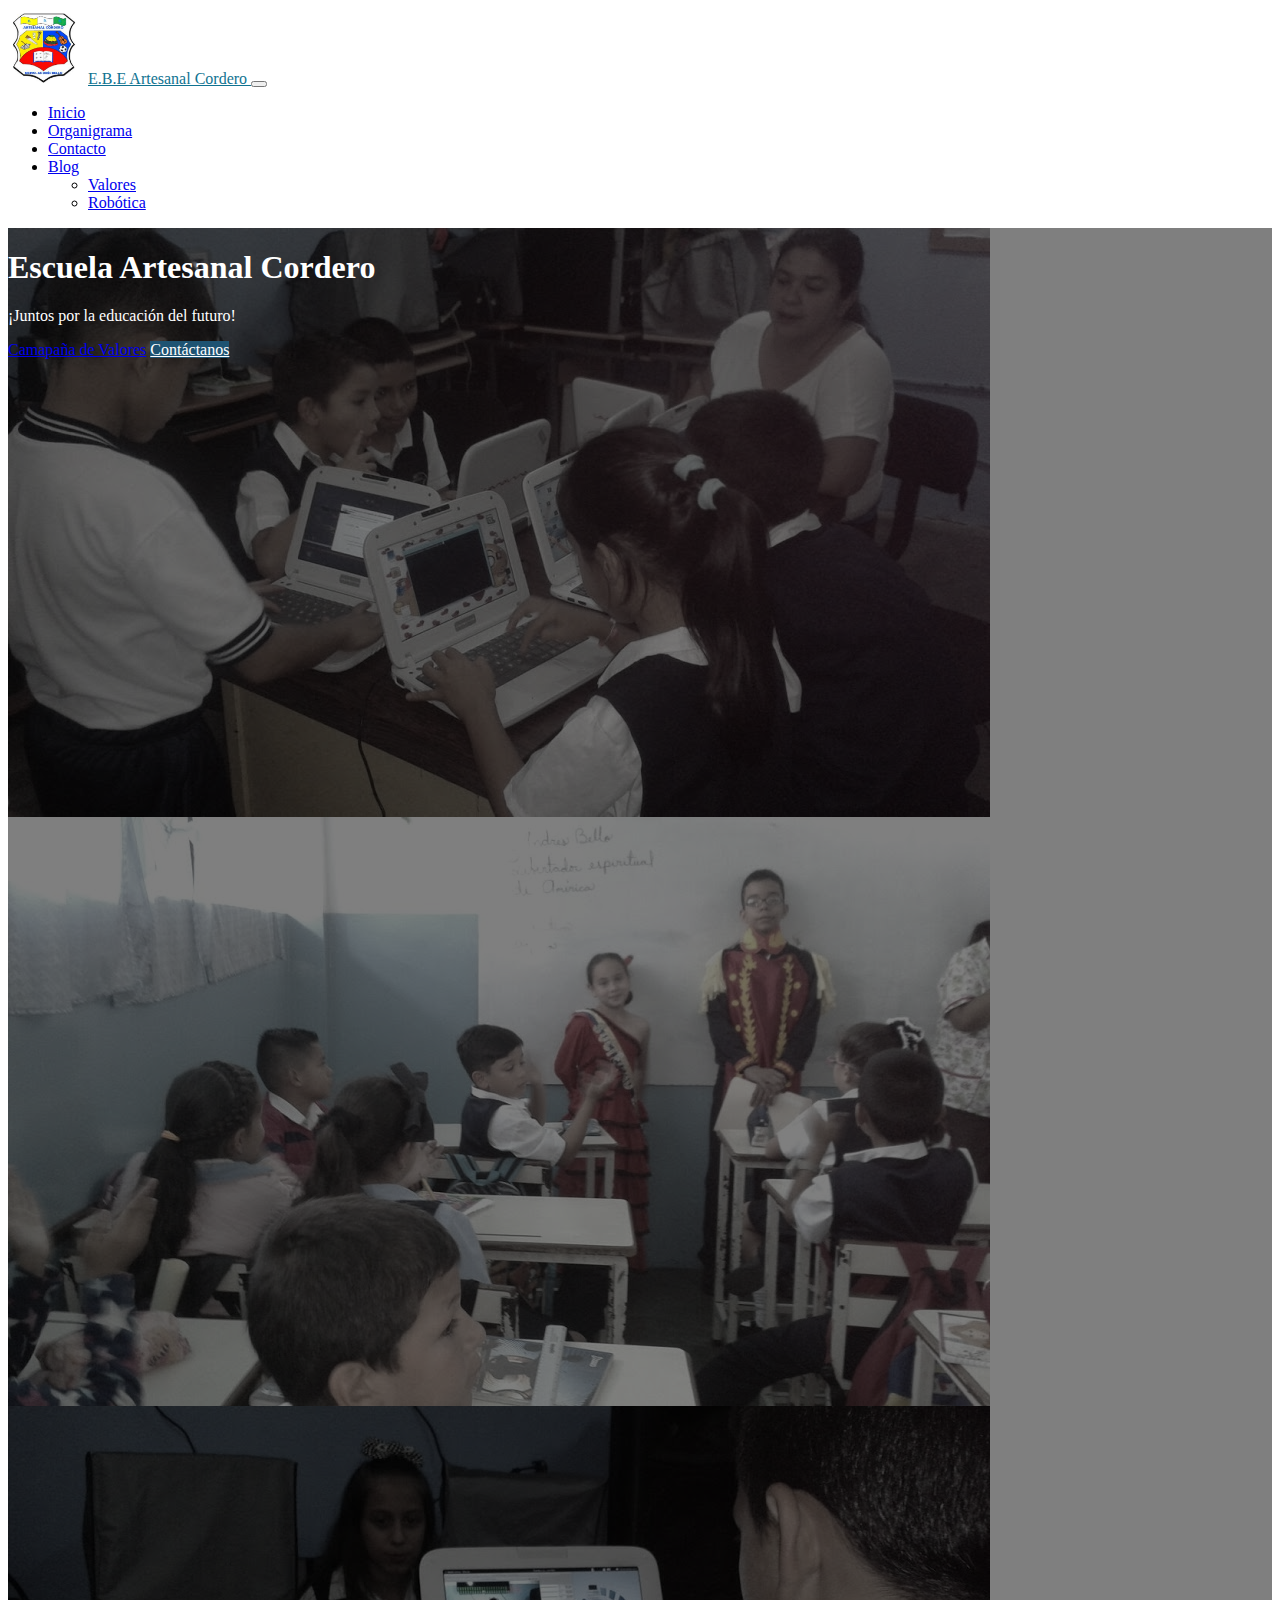
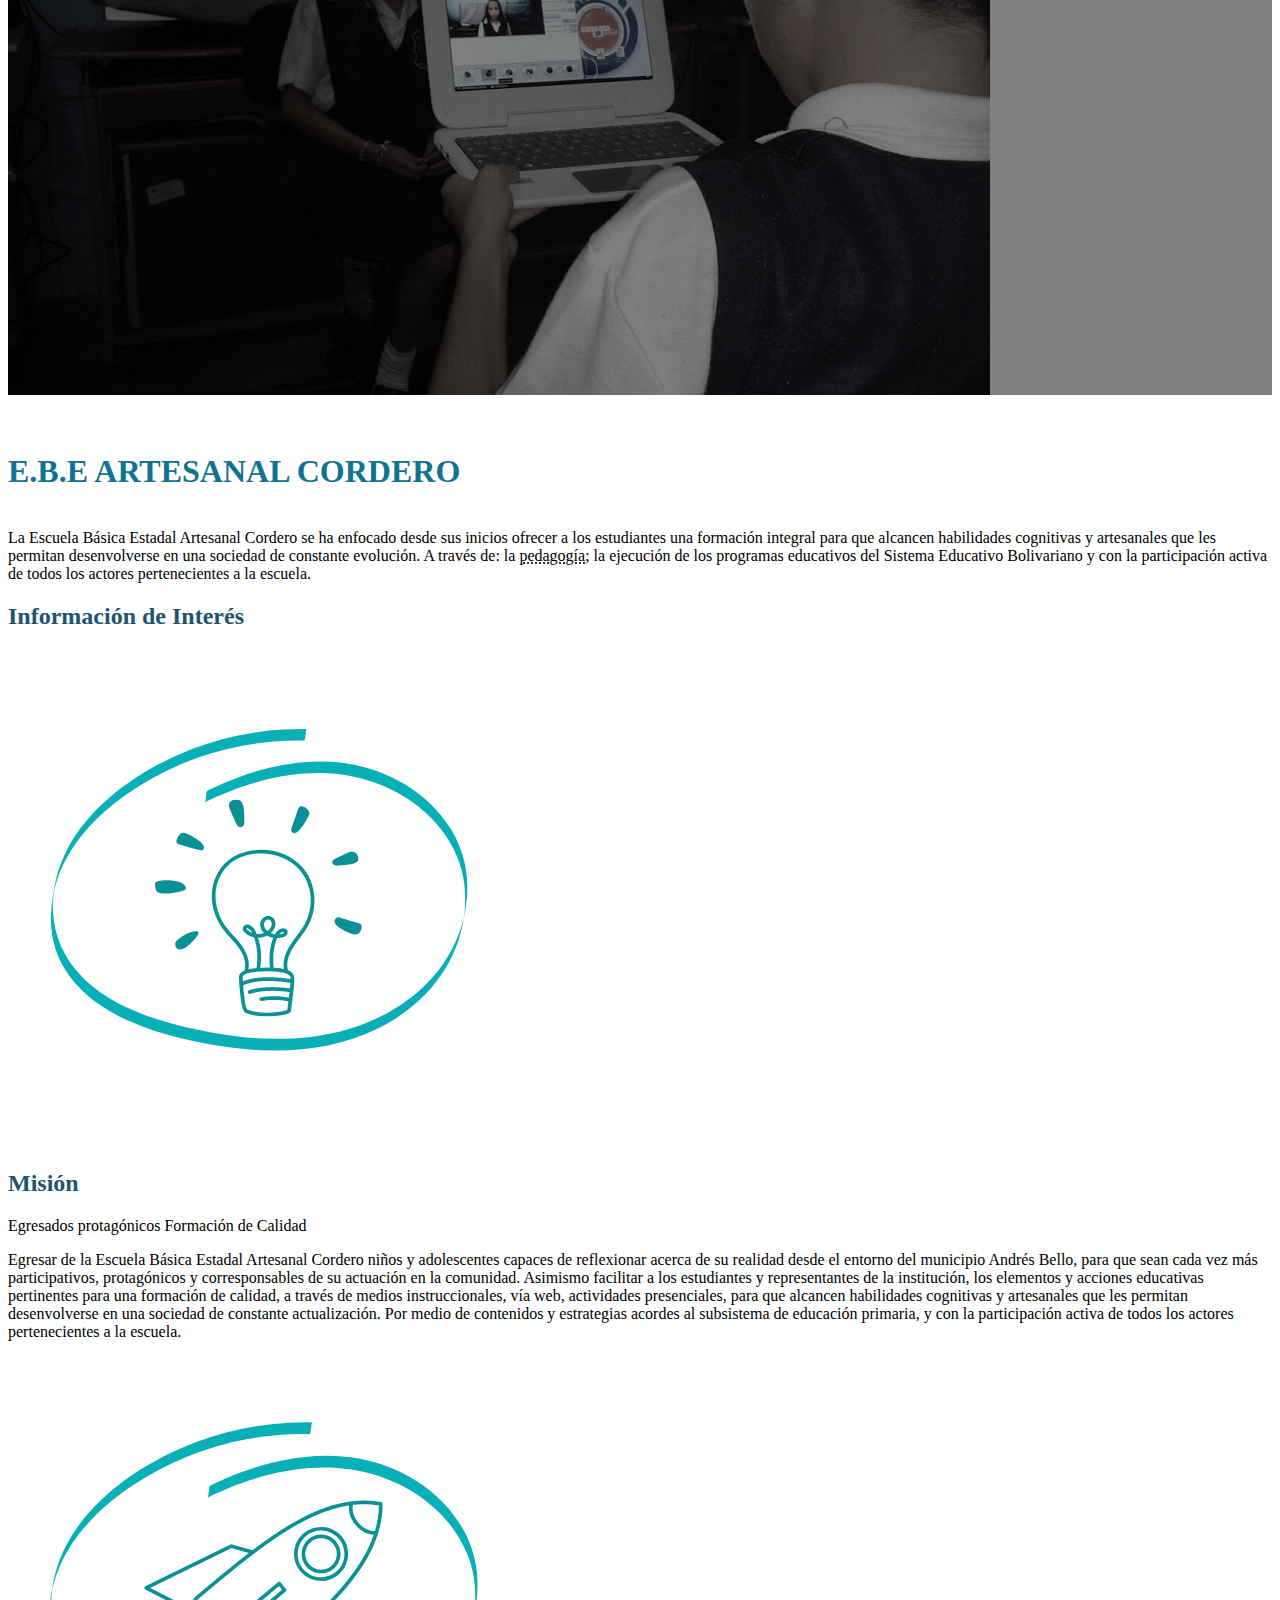
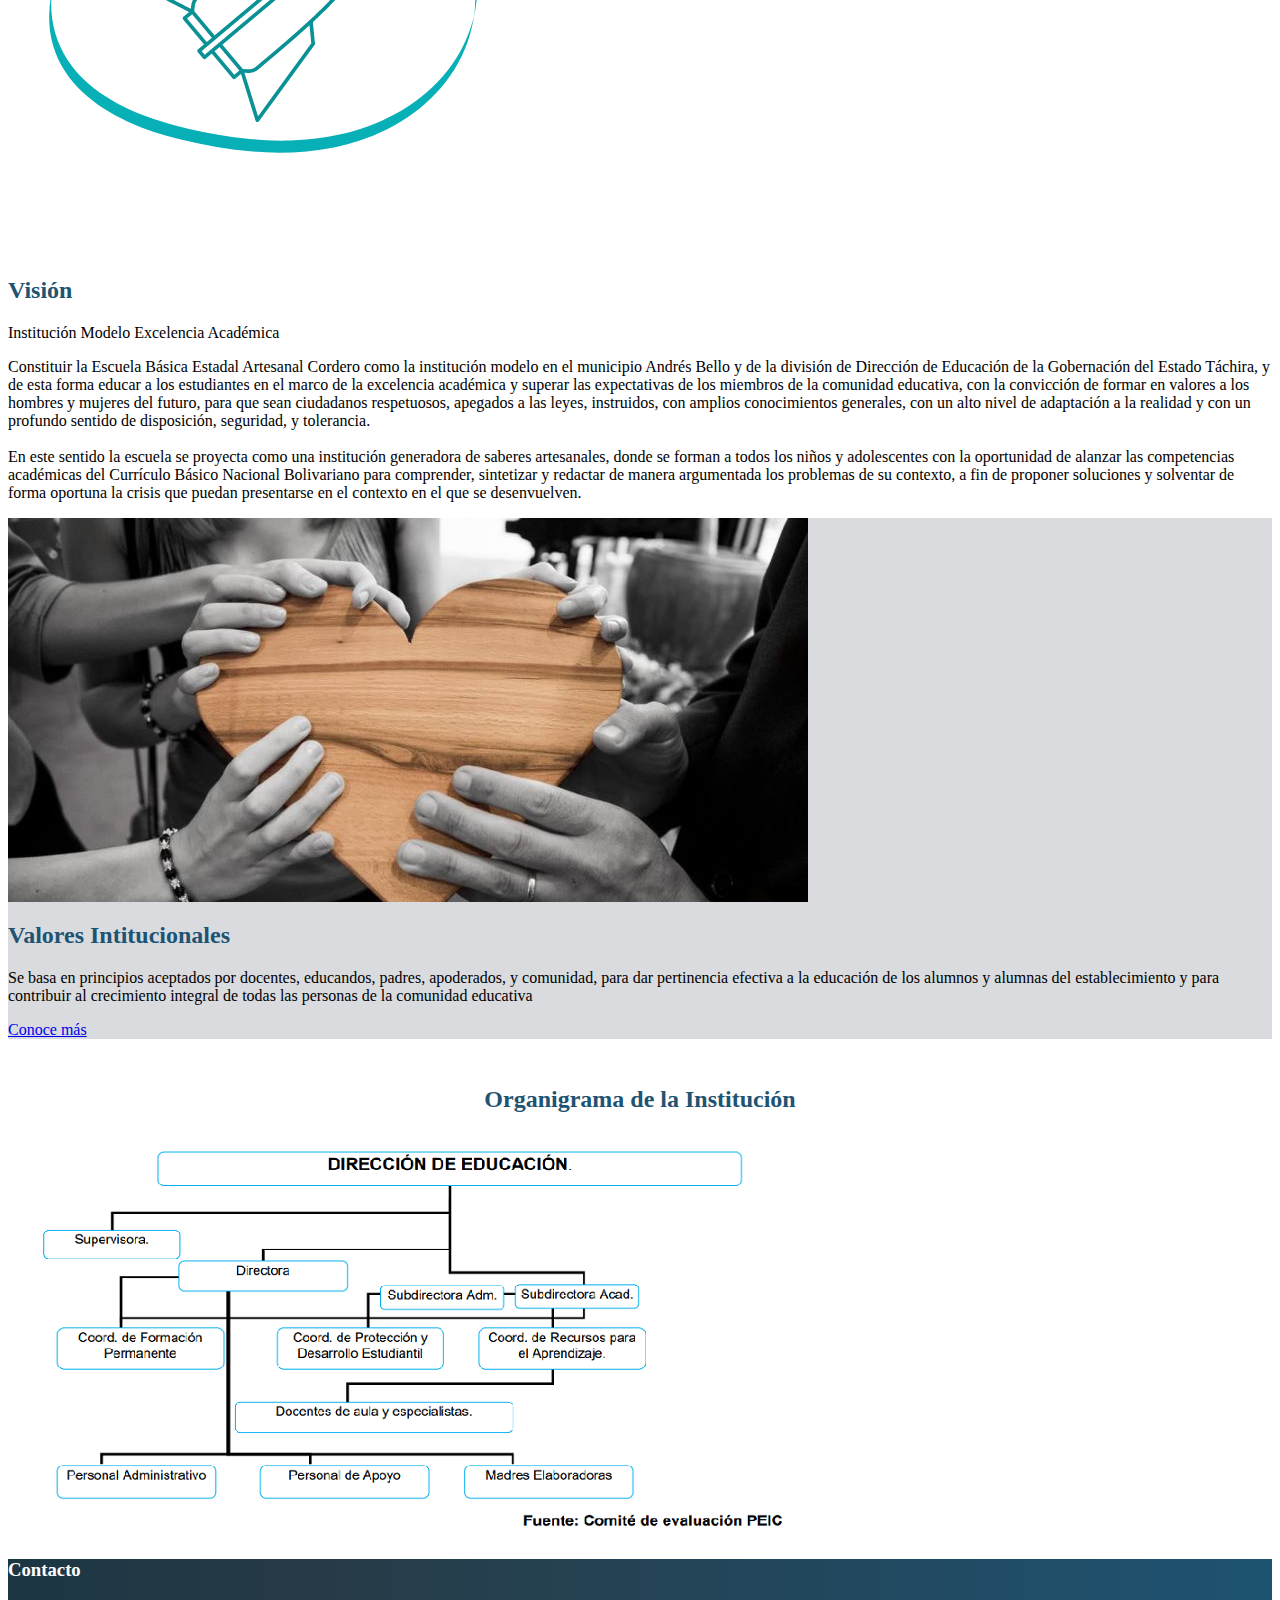
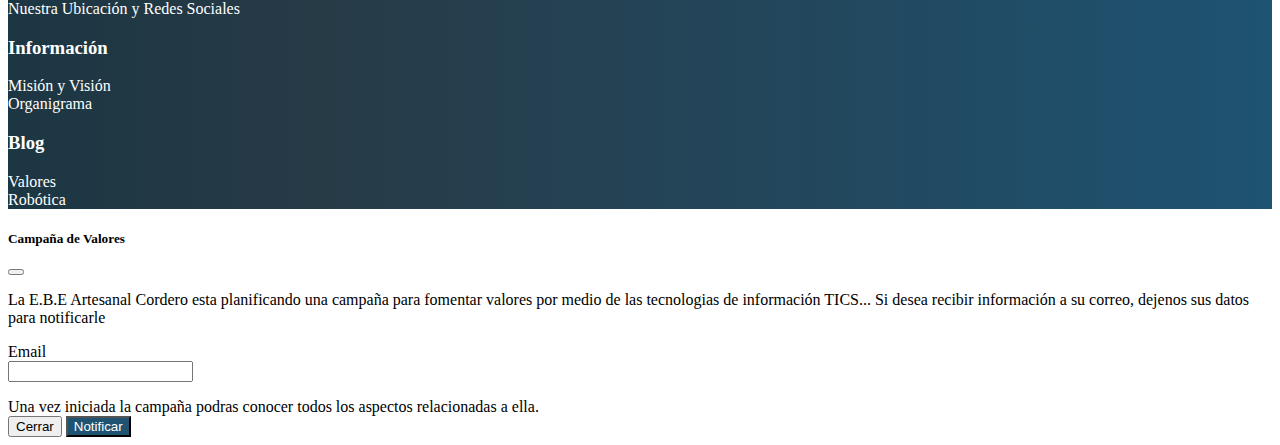
<file: index.html>
<!<!doctype html>
<html lang="en">
  <head>
    <meta charset="utf-8">
    <meta name="viewport" content="width=device-width, initial-scale=1">
    <title>Escuela Artesanal</title>
    <link href="https://cdn.jsdelivr.net/npm/bootstrap@5.3.0-alpha1/dist/css/bootstrap.min.css" rel="stylesheet" integrity="sha384-GLhlTQ8iRABdZLl6O3oVMWSktQOp6b7In1Zl3/Jr59b6EGGoI1aFkw7cmDA6j6gD" crossorigin="anonymous">
    <link rel="stylesheet" type="text/css" href="index.css">
    <link rel="stylesheet" href="https://cdnjs.cloudflare.com/ajax/libs/font-awesome/6.1.1/css/all.min.css">

  </head>

  <body data-bs-spy="scroll" data-bs-target="#navbar" data-offset="101.52">
    <nav id="header" class="navbar navbar-expand-lg bg-light sticky-top">
      <div class="container">
        <a class="navbar-brand text-escuela" href="index.html"><img style = "margin: 5px 10px 0px 0px;"src="img/logo.png">E.B.E Artesanal Cordero </a>
        <button class="navbar-toggler" type="button" data-bs-toggle="collapse" data-bs-target="#navbar" aria-controls="navbarSupportedContent" aria-expanded="false" aria-label="Toggle navigation">
        <span class="navbar-toggler-icon"></span>
       </button>
      <div class="collapse navbar-collapse" id="navbar">
      <ul class="navbar-nav ms-auto mb-2 mb-lg-0">
        <li class="nav-item">
          <a class="nav-link active" aria-current="page" href="index.html">Inicio</a>
        </li>
        <li class="nav-item">
          <a class="nav-link" href="#organigrama">Organigrama</a>
        </li>
        <li class="nav-item">
          <a class="nav-link" href="contacto.html">Contacto</a>
        </li>
        <li class="nav-item dropdown">
          <a class="nav-link dropdown-toggle" href="#" role="button" data-bs-toggle="dropdown" aria-expanded="false">
            Blog
          </a>
          <ul class="dropdown-menu">
            <li><a class="dropdown-item" href="valores.html">Valores</a></li>
            <li><a class="dropdown-item" href="robotica.html">Robótica</a></li>
          </ul>
        </li>

      </ul>
     
      </div>
    </div>
    </nav>

    <main id="main">
        <div id="carouselExampleAutoplaying" class="carousel slide" data-bs-ride="carousel" data-bs-pause="false">
          <div class="carousel-inner">
            <div class="carousel-item active">
              <img src="img/2.jpg" class="d-block w-100" alt="foto canaima">
            </div>
            <div class="carousel-item">
              <img src="img/4.jpg" class="d-block w-100" alt="actividad">
            </div>
            <div class="carousel-item">
              <img src="img/3.jpg" class="d-block w-100" alt="exposicion">
            </div>
        </div>
        <!--
        <button class="carousel-control-prev" type="button" data-bs-target="#carouselExampleAutoplaying" data-bs-slide="prev">
        <span class="carousel-control-prev-icon" aria-hidden="true"></span>
        <span class="visually-hidden">Previous</span>
      </button>
      <button class="carousel-control-next" type="button" data-bs-target="#carouselExampleAutoplaying" data-bs-slide="next">
        <span class="carousel-control-next-icon" aria-hidden="true"></span>
        <span class="visually-hidden">Next</span>
      </button>
    -->
        <div class="overlay">
          <div class="container">
            <div class="row align-items-center">
              <div class="col text-center ">
                <h1>Escuela Artesanal Cordero</h1>
                <p class="d-none d-md-block">¡Juntos por la educación del futuro!</p>
                <a href="#" class="btn btn-outline-light" data-bs-toggle="modal" data-bs-target="#modal1">Camapaña de Valores</a>
                <a class="btn btn-primary1" href="contacto.html" role="button">Contáctanos</a>
              </div>
            </div>
          </div>
        </div>
      </div>
    </main>

    <!--Tarjetas-->
    <section id="tarjetas" class="mt-4 mb-4">
      <div class="container text-center">
       <h1><br>E.B.E ARTESANAL CORDERO</h1>
        <p><br>La Escuela Básica Estadal Artesanal Cordero se ha enfocado desde sus
        inicios ofrecer a los estudiantes una formación integral para que alcancen
        habilidades cognitivas y artesanales que les permitan desenvolverse en una
        sociedad de constante evolución. A través de: la <abbr data-bs-toggle="tooltip" title="Ciencia social basada en investigacion y reflexión">pedagogía</abbr>; la ejecución de los programas educativos del Sistema Educativo Bolivariano y con la participación activa de todos los actores pertenecientes a la escuela.
        </p>
        <div class="row mt-5">
          <div class="col">
            <h2>Información de Interés</h2>
          </div>
        </div>

        <div class="row justify-content-evenly mt-5">
          <div class="col-12 col-lg-5">
            <div class="card m-1">
              <img src="img/m.png" class="card-img-top" alt="...">
              <h2 class="card-title">Misión</h2>
              <div class="card-body">
                <div class="badges mb-4">
                  <span class="badge text-bg-primary">Egresados protagónicos</span>
                  <span class="badge text-bg-secondary">Formación de Calidad</span>
                </div>
                <p class="card-text">Egresar de la Escuela Básica Estadal Artesanal Cordero niños y adolescentes
                capaces de reflexionar acerca de su realidad desde el entorno del municipio Andrés
                Bello, para que sean cada vez más participativos, protagónicos y corresponsables de
                su actuación en la comunidad. Asimismo facilitar a los estudiantes y representantes de
                la institución, los elementos y acciones educativas pertinentes para una formación de
                calidad, a través de medios instruccionales, vía web, actividades presenciales, para
                que alcancen habilidades cognitivas y artesanales que les permitan desenvolverse en
                una sociedad de constante actualización. Por medio de contenidos y estrategias
                acordes al subsistema de educación primaria, y con la participación activa de todos los
                actores pertenecientes a la escuela.</p>
              </div>
            </div>
          </div>

      
          <div class="col-12 col-lg-5">
            <div class="card m-1">
              <img src="img/v.png" class="card-img-top" alt="...">
              <h2 class="card-title mb-0">Visión</h2>
              <div class="card-body">
                <div class="badges mb-4">
                  <span class="badge text-bg-primary">Institución Modelo</span>
                  <span class="badge text-bg-secondary">Excelencia Académica</span>
                </div>
                <p class="card-text">Constituir la Escuela Básica Estadal Artesanal Cordero como la institución
                modelo en el municipio Andrés Bello y de la división de Dirección de Educación de la
                Gobernación del Estado Táchira, y de esta forma educar a los estudiantes en el marco
                de la excelencia académica y superar las expectativas de los miembros de la
                comunidad educativa, con la convicción de formar en valores a los hombres y mujeres
                del futuro, para que sean ciudadanos respetuosos, apegados a las leyes, instruidos,
                con amplios conocimientos generales, con un alto nivel de adaptación a la realidad y
                con un profundo sentido de disposición, seguridad, y tolerancia. <br><br>
                En este sentido la escuela se proyecta como una institución generadora de
                saberes artesanales, donde se forman a todos los niños y adolescentes con la
                oportunidad de alanzar las competencias académicas del Currículo Básico Nacional
                Bolivariano para comprender, sintetizar y redactar de manera argumentada los
                problemas de su contexto, a fin de proponer soluciones y solventar de forma oportuna
                la crisis que puedan presentarse en el contexto en el que se desenvuelven.</p>
              </div>
            </div>
          </div>
        </div>
      </div>
    </section>

    <!--Contenedor ancho completo sobre valores institucionales-->
    <section id="valores-i">
      <div class="container-fluid">
        <div class="row align-items-center">
          <div class="col-12 col-lg-6 ps-0 pe-0">
            <img src="img/v1.jpeg">
          </div>
          <div class="col-12 col-lg-6 pb-4 pt-4">
            <h2>Valores Intitucionales</h2>
            <p>Se basa en principios aceptados por docentes, educandos, padres, apoderados, y comunidad, para dar pertinencia efectiva a la educación de los alumnos y alumnas del establecimiento y para contribuir al crecimiento integral de todas las personas de la comunidad educativa</p>
            <a class="btn btn-outline-secondary" href="valores.html">Conoce más</a>
          </div>      
        </div>
      </div>
    </section>

    <section id="organigrama">
      <div class="container text-center">
      <div class="row mb-5">
        <div col>
          <center><h2><br>Organigrama de la Institución</h2></center>
          <img src="img/organigrama.jpg">
        </div>
      </div>
    </div>
    </section>
    
  	<footer id="footer" class="pb-4 pt-4">
 	    <div class="container">
 		   <div class="row text-center">
 			  <div class="col-12 col-lg" >
 				 <h3>Contacto</h3>
 				 <a href="contacto.html">Nuestra Ubicación y Redes Sociales</a>
  			</div>
  			<div class="col-12 col-lg">
  				<h3>Información</h3>
  				<a href="index.html">Misión y Visión</a><br>
  				<a href="index.html">Organigrama</a>
  			</div>
  			<div class="col-12 col-lg">
  				<h3>Blog</h3>
  				<a href="valores.html">Valores</a><br>
  				<a href="robotica.html">Robótica</a>
  			</div>
  		</div>
  	</div>
    </footer>

    <!-- Vertically centered modal -->
    <div class="modal" tabindex="-1" id="modal1">
      <div class="modal-dialog modal-dialog-centered">
        <div class="modal-content">
          <div class="modal-header">
            <h5 class="modal-title">Campaña de Valores</h5>
            <button type="button" class="btn-close" data-bs-dismiss="modal" aria-label="Close"></button>
          </div>
          <div class="modal-body">
            <p>La E.B.E Artesanal Cordero esta planificando una campaña para fomentar valores por medio de las tecnologias de información TICS... Si desea recibir información a su correo, dejenos sus datos para notificarle</p>
            <form>
              <div class="row mb-3">
                <label for="inputEmail3" class="col-sm-2 col-form-label">Email</label>
                <div class="col-sm-10">
                  <input type="email" class="form-control" id="inputEmail3">
                </div>
              </div>
            </form>
            <div class="alert alert-info" role="alert">
             Una vez iniciada la campaña podras conocer todos los aspectos relacionadas a ella.              
            </div>
          </div>
          <div class="modal-footer">
            <button type="button" class="btn btn-secondary" data-bs-dismiss="modal">Cerrar</button>
            <button type="button" class="btn btn-primary1" data-bs-dismiss="modal">Notificar</button>

          </div>
        </div>
      </div>
    </div>

    <script src="https://cdn.jsdelivr.net/npm/bootstrap@5.3.0-alpha1/dist/js/bootstrap.bundle.min.js" integrity="sha384-w76AqPfDkMBDXo30jS1Sgez6pr3x5MlQ1ZAGC+nuZB+EYdgRZgiwxhTBTkF7CXvN" crossorigin="anonymous"></script>
    <script>
      const exampleEl = document.querySelectorAll('[data-bs-toggle="tooltip"]')
      const tooltipList = [...tooltipTriggerList].map(tooltipTriggerEl => new bootstrap.Tooltip(tooltipTriggerEl))
    </script>
    <script type="text/javascript">
      const myModal = document.getElementById('myModal')
      const myInput = document.getElementById('myInput')

      myModal.addEventListener('shown.bs.modal', () => {
        myInput.focus()
      })
    </script>
    <script src="index.js"></script>
  </body>
</html>
</file>
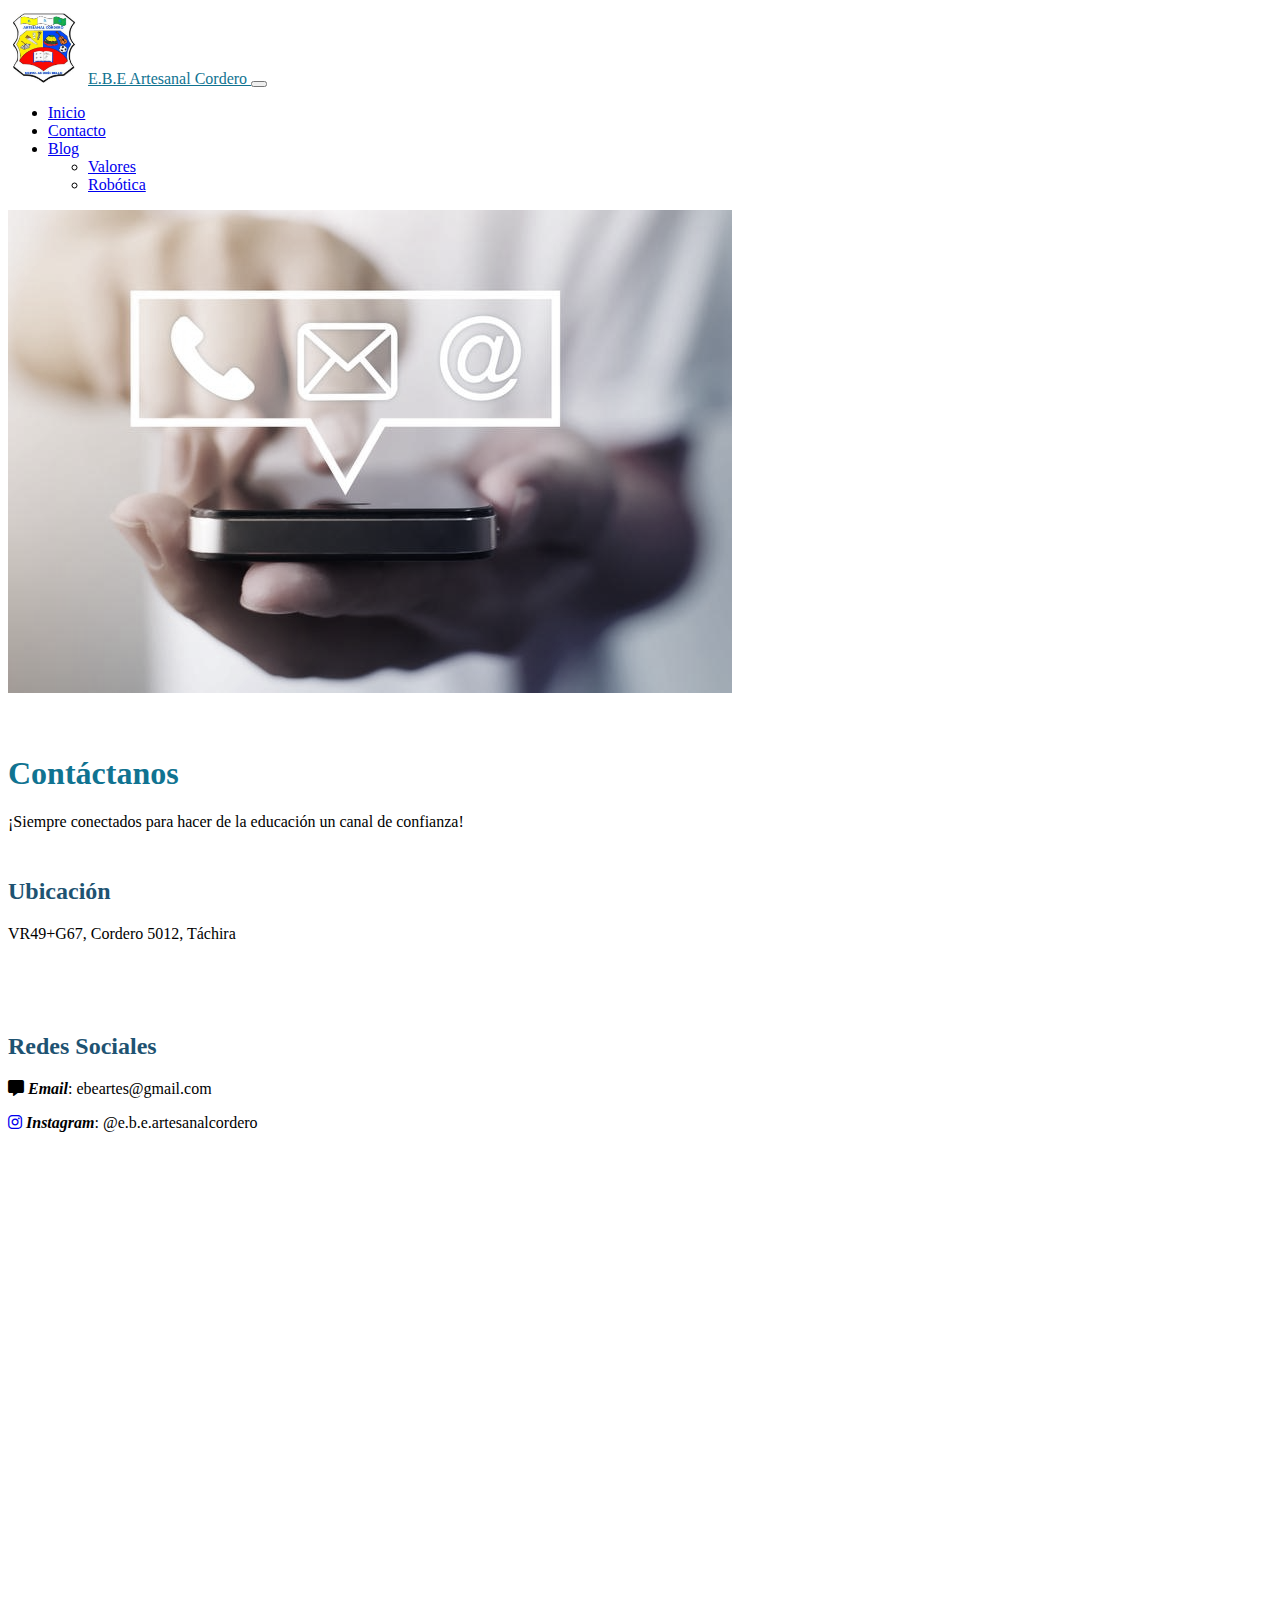
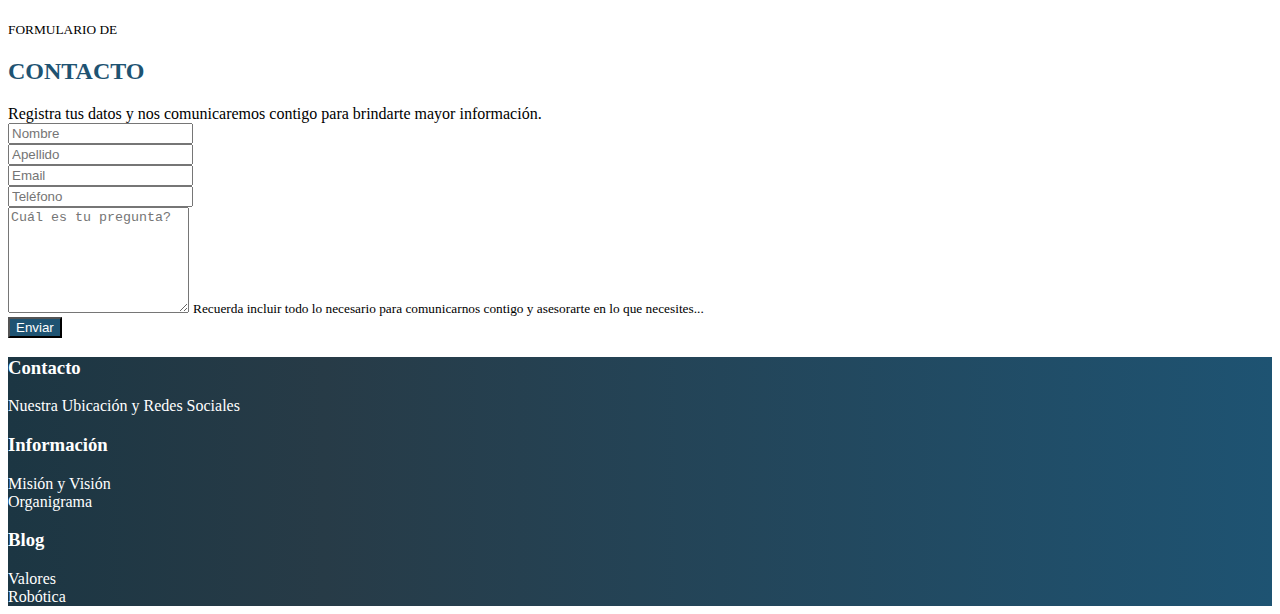
<file: contacto.html>
<!doctype html>
<html lang="en">

  <head>
    <meta charset="utf-8">
    <meta name="viewport" content="width=device-width, initial-scale=1">
    <title>Escuela Artesanal</title>
    <link href="https://cdn.jsdelivr.net/npm/bootstrap@5.3.0-alpha1/dist/css/bootstrap.min.css" rel="stylesheet" integrity="sha384-GLhlTQ8iRABdZLl6O3oVMWSktQOp6b7In1Zl3/Jr59b6EGGoI1aFkw7cmDA6j6gD" crossorigin="anonymous">
    <link rel="stylesheet" type="text/css" href="index.css">
    <link rel="stylesheet" href="https://cdnjs.cloudflare.com/ajax/libs/font-awesome/6.1.1/css/all.min.css">
  </head>

  <body data-bs-spy="scroll" data-bs-target="#navbar" data-offset="101.52">
    <nav id="header" class="navbar navbar-expand-lg bg-light sticky-top">
      <div class="container">
        <a class="navbar-brand text-escuela" href="index.html"><img style = "margin: 5px 10px 0px 0px;"src="img/logo.png">E.B.E Artesanal Cordero </a>
        <button class="navbar-toggler" type="button" data-bs-toggle="collapse" data-bs-target="#navbar" aria-controls="navbarSupportedContent" aria-expanded="false" aria-label="Toggle navigation">
        <span class="navbar-toggler-icon"></span>
       </button>
      <div class="collapse navbar-collapse" id="navbar">
      <ul class="navbar-nav ms-auto mb-2 mb-lg-0">
        <li class="nav-item">
          <a class="nav-link" aria-current="page" href="index.html">Inicio</a>
        </li>
        <li class="nav-item">
          <a class="nav-link active" href="contacto.html">Contacto</a>
        </li>
        <li class="nav-item dropdown">
          <a class="nav-link dropdown-toggle" href="#" role="button" data-bs-toggle="dropdown" aria-expanded="false">
            Blog
          </a>
          <ul class="dropdown-menu">
            <li><a class="dropdown-item" href="valores.html">Valores</a></li>
            <li><a class="dropdown-item" href="robotica.html">Robótica</a></li>
          </ul>
        </li>

      </ul>
     
      </div>
    </div>
    </nav>

    <main id="main">
      <div id="carouselExampleFade" class="carousel slide carousel-fade">
        <div class="carousel-inner">
          <div class="carousel-item active">
            <img src="img/c1.jpg" class="d-block w-100">
          </div>
      </div>
    </main>


    <div class="container text-center">
       <h1><br>Contáctanos</h1>
       <p>¡Siempre conectados para hacer de la educación un canal de confianza!</p>

      <div class="row">
        <div class="col-12 col-lg">
          <h2><br>  Ubicación</h2>
          <p> VR49+G67, Cordero 5012, Táchira</p> <br><br><br>
          <h2>Redes Sociales</h2>
          <p><i class="fa-solid fa-message"></i> <em><strong>Email</strong></em>: ebeartes@gmail.com</p>
          <p><a href="https://www.instagram.com/dulcesorpresa.dg/"><i class="fa-brands fa-instagram"></i></a><em><strong> Instagram</strong></em>: @e.b.e.artesanalcordero</p>
        </div>
        <div class="col-12 col-lg">
          <iframe src="https://www.google.com/maps/embed?pb=!1m14!1m8!1m3!1d15809.479809729057!2d-72.1819524!3d7.8562952!3m2!1i1024!2i768!4f13.1!3m3!1m2!1s0x0%3A0x26c04a767db362cc!2sEscuela%20Basica%20Artesanal!5e0!3m2!1ses!2sve!4v1674654361833!5m2!1ses!2sve" width="600" height="450" style="border:0;" allowfullscreen="" loading="lazy" referrerpolicy="no-referrer-when-downgrade"></iframe>
        </div>
      </div>
    </div>
    <br>

    <!--Formlario de Contacto -->
    <section id="formulario-contacto" class="pt-4 pb-5">
      <div class="container text-center">
        <div class="row">
          <div class="col">
            <small>FORMULARIO DE</small>
            <h2>CONTACTO</h2>
          </div>
        </div>
        <div class="row mt-2">
          <div class="col">
            Registra tus datos y nos comunicaremos contigo para brindarte mayor información.
          </div>
        </div>
        <div class="row">
          <div class="col col-md-10 offset-md-1 col-lg-8 offset-lg-2 pt-3">
            <form>
              <div class="row">
                <div class=" pt-2 col-12 col-md-6">
                  <input type="text" class="form-control" placeholder="Nombre" aria-label="First name">
                </div>
                <div class="pt-2 col-12 col-md-6">
                  <input type="text" class="form-control" placeholder="Apellido" aria-label="Last name">
                </div>
              </div>
              <div class="row">
                <div class="pt-2 col-12 col-md-6">
                  <input type="text" class="form-control" placeholder="Email" aria-label="First name">
                </div>
                <div class="pt-2 col-12 col-md-6">
                  <input type="text" class="form-control" placeholder="Teléfono" aria-label="Last name">
                </div>
              </div>
              <div class="row">
                <div class="col pt-2">
                  <textarea class="form-control" placeholder="Cuál es tu pregunta?" id="floatingTextarea2" style="height: 100px"></textarea>
                  <small class="form-text text-muted">
                    Recuerda incluir todo lo necesario para comunicarnos contigo y asesorarte en lo que necesites...
                  </small>
                </div>
              </div>
              <div class="row">
                <div class="d-grid gap-2 d-block pt-3">
                  <button type="button" class="btn btn-primary1">Enviar</button>
                </div> 
              </div>
            </form>
          </div> 
        </div>
      </div>
    </section>
       
    <footer id="footer" class="pb-4 pt-4">
      <div class="container">
        <div class="row text-center">
          <div class="col-12 col-lg" >
            <h3>Contacto</h3>
            <a href="contacto.html">Nuestra Ubicación y Redes Sociales</a>
            </div>
            <div class="col-12 col-lg">
              <h3>Información</h3>
              <a href="index.html">Misión y Visión</a><br>
              <a href="index.html">Organigrama</a>
            </div>
            <div class="col-12 col-lg">
              <h3>Blog</h3>
              <a href="valores.html">Valores</a><br>
              <a href="robotica.html">Robótica</a>
            </div>
          </div>
        </div>
        </footer>

     <script src="https://cdn.jsdelivr.net/npm/bootstrap@5.3.0-alpha1/dist/js/bootstrap.bundle.min.js" integrity="sha384-w76AqPfDkMBDXo30jS1Sgez6pr3x5MlQ1ZAGC+nuZB+EYdgRZgiwxhTBTkF7CXvN" crossorigin="anonymous"></script>
  </body>
</html>
</file>
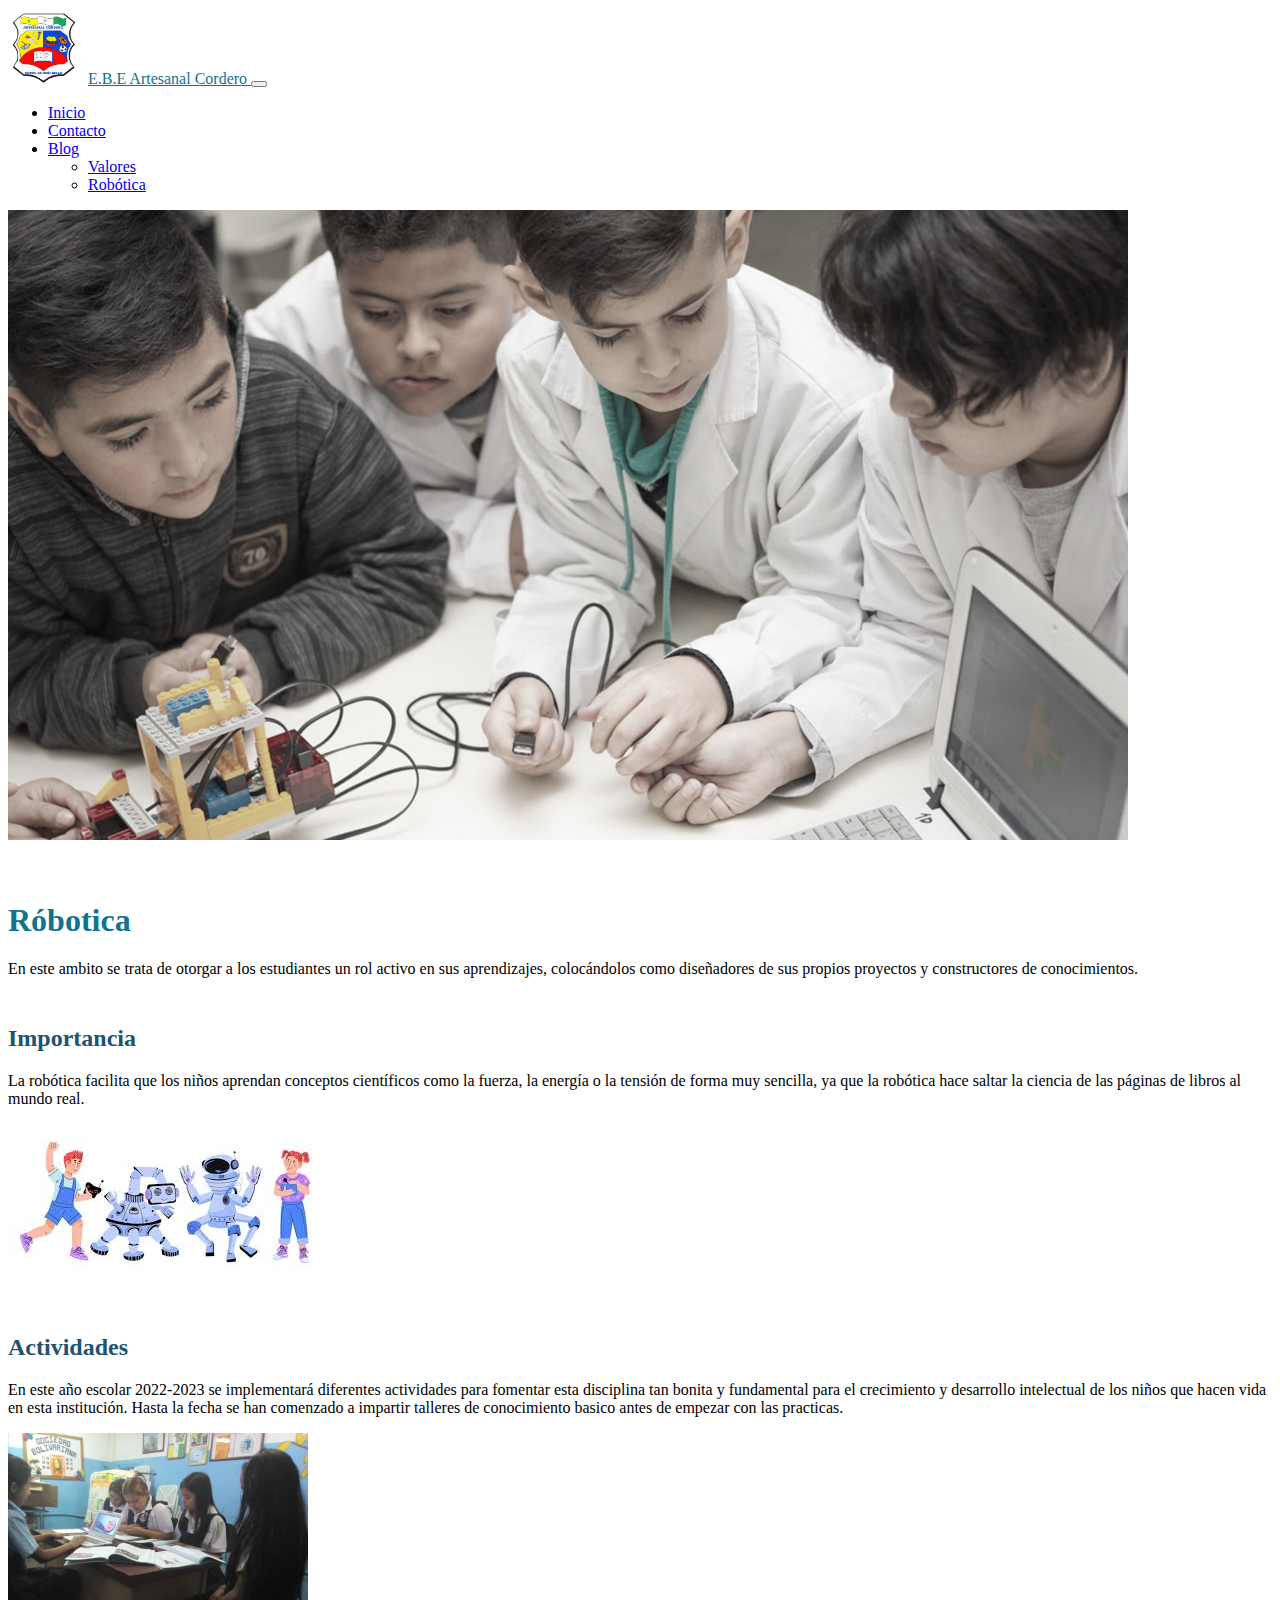
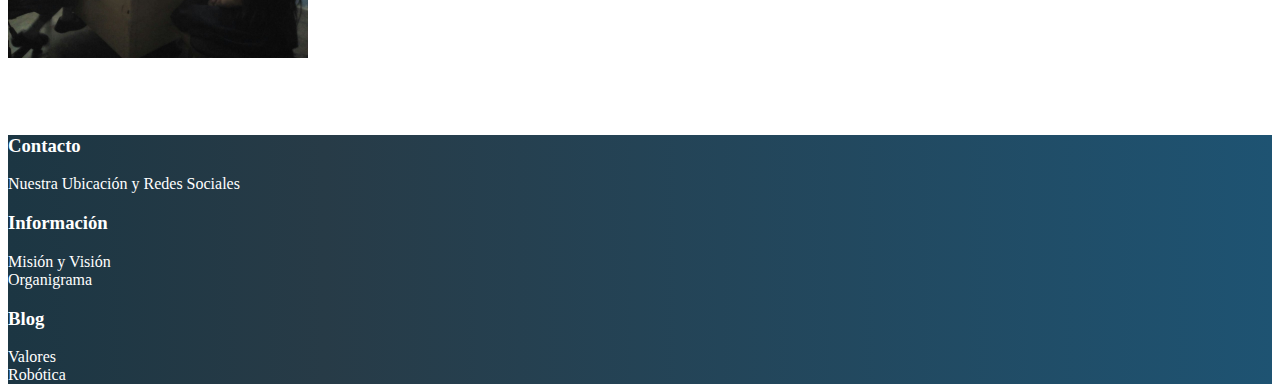
<file: robotica.html>
<!doctype html>
<html lang="en">
  <head>
    <meta charset="utf-8">
    <meta name="viewport" content="width=device-width, initial-scale=1">
    <title>Escuela Artesanal</title>
    <link href="https://cdn.jsdelivr.net/npm/bootstrap@5.3.0-alpha1/dist/css/bootstrap.min.css" rel="stylesheet" integrity="sha384-GLhlTQ8iRABdZLl6O3oVMWSktQOp6b7In1Zl3/Jr59b6EGGoI1aFkw7cmDA6j6gD" crossorigin="anonymous">
    <link rel="stylesheet" type="text/css" href="index.css">
  </head>

  <body data-bs-spy="scroll" data-bs-target="#navbar" data-offset="101.52">
    <nav id="header" class="navbar navbar-expand-lg bg-light sticky-top">
      <div class="container">
        <a class="navbar-brand text-escuela" href="index.html"><img style = "margin: 5px 10px 0px 0px;"src="img/logo.png">E.B.E Artesanal Cordero </a>
        <button class="navbar-toggler" type="button" data-bs-toggle="collapse" data-bs-target="#navbar" aria-controls="navbarSupportedContent" aria-expanded="false" aria-label="Toggle navigation">
        <span class="navbar-toggler-icon"></span>
       </button>
      <div class="collapse navbar-collapse" id="navbar">
      <ul class="navbar-nav ms-auto mb-2 mb-lg-0">
        <li class="nav-item">
          <a class="nav-link" aria-current="page" href="index.html">Inicio</a>
        </li>
        <li class="nav-item">
          <a class="nav-link" href="contacto.html">Contacto</a>
        </li>
        <li class="nav-item dropdown active">
          <a class="nav-link dropdown-toggle" href="#" role="button" data-bs-toggle="dropdown" aria-expanded="false">
            Blog
          </a>
          <ul class="dropdown-menu">
            <li><a class="dropdown-item" href="valores.html">Valores</a></li>
            <li><a class="dropdown-item" href="robotica.html">Robótica</a></li>
          </ul>
        </li>
      </ul>
      </div>
    </div>
    </nav>

    <main id="main">
    <div id="carouselExampleFade" class="carousel slide carousel-fade">
      <div class="carousel-inner">
        <div class="carousel-item active">
          <img src="img/r1.jpg" class="d-block w-100">
        </div>
    </div>
    </main>


    <div class="container text-center">
       <h1><br>Róbotica</h1>
       <p>En este ambito se trata de otorgar a los estudiantes un rol activo en sus aprendizajes, colocándolos como diseñadores de sus propios proyectos y constructores de conocimientos.</p>

      <div class="row">
        <div class="col-12 col-lg">
          <h2><br>Importancia</h2>
          <p> La robótica facilita que los niños aprendan conceptos científicos como la fuerza, la energía o la tensión de forma muy sencilla, ya que la robótica hace saltar la ciencia de las páginas de libros al mundo real.</p>
        </div>
        <div class="col-12 col-lg">
          <img src="img/r2.jpg">
        </div>
      </div>

       <div class="row">
        <div class="col-12 col-lg">
          <h2><br>Actividades</h2>
          <p> En este año escolar 2022-2023 se implementará diferentes actividades para fomentar esta disciplina tan bonita y fundamental para el crecimiento y desarrollo intelectual de los niños que hacen vida en esta institución. Hasta la fecha se han comenzado a impartir talleres de conocimiento basico antes de  empezar con las practicas.</p>
        </div>
        <div class="col-12 col-lg">
          <img src="img/r3.jpg" width="300px">
        </div>
      </div>
     </div>

    <br><br><br>
    <footer id="footer" class="pb-4 pt-4">
      <div class="container">
        <div class="row text-center">
          <div class="col-12 col-lg" >
            <h3>Contacto</h3>
            <a href="contacto.html">Nuestra Ubicación y Redes Sociales</a>
            </div>
            <div class="col-12 col-lg">
              <h3>Información</h3>
              <a href="index.html">Misión y Visión</a><br>
              <a href="index.html">Organigrama</a>
            </div>
            <div class="col-12 col-lg">
              <h3>Blog</h3>
              <a href="valores.html">Valores</a><br>
              <a href="robotica.html">Robótica</a>
            </div>
          </div>
        </div>
        </footer>
    
    <script src="https://cdn.jsdelivr.net/npm/bootstrap@5.3.0-alpha1/dist/js/bootstrap.bundle.min.js" integrity="sha384-w76AqPfDkMBDXo30jS1Sgez6pr3x5MlQ1ZAGC+nuZB+EYdgRZgiwxhTBTkF7CXvN" crossorigin="anonymous"></script>
  </body>
</html>
</file>
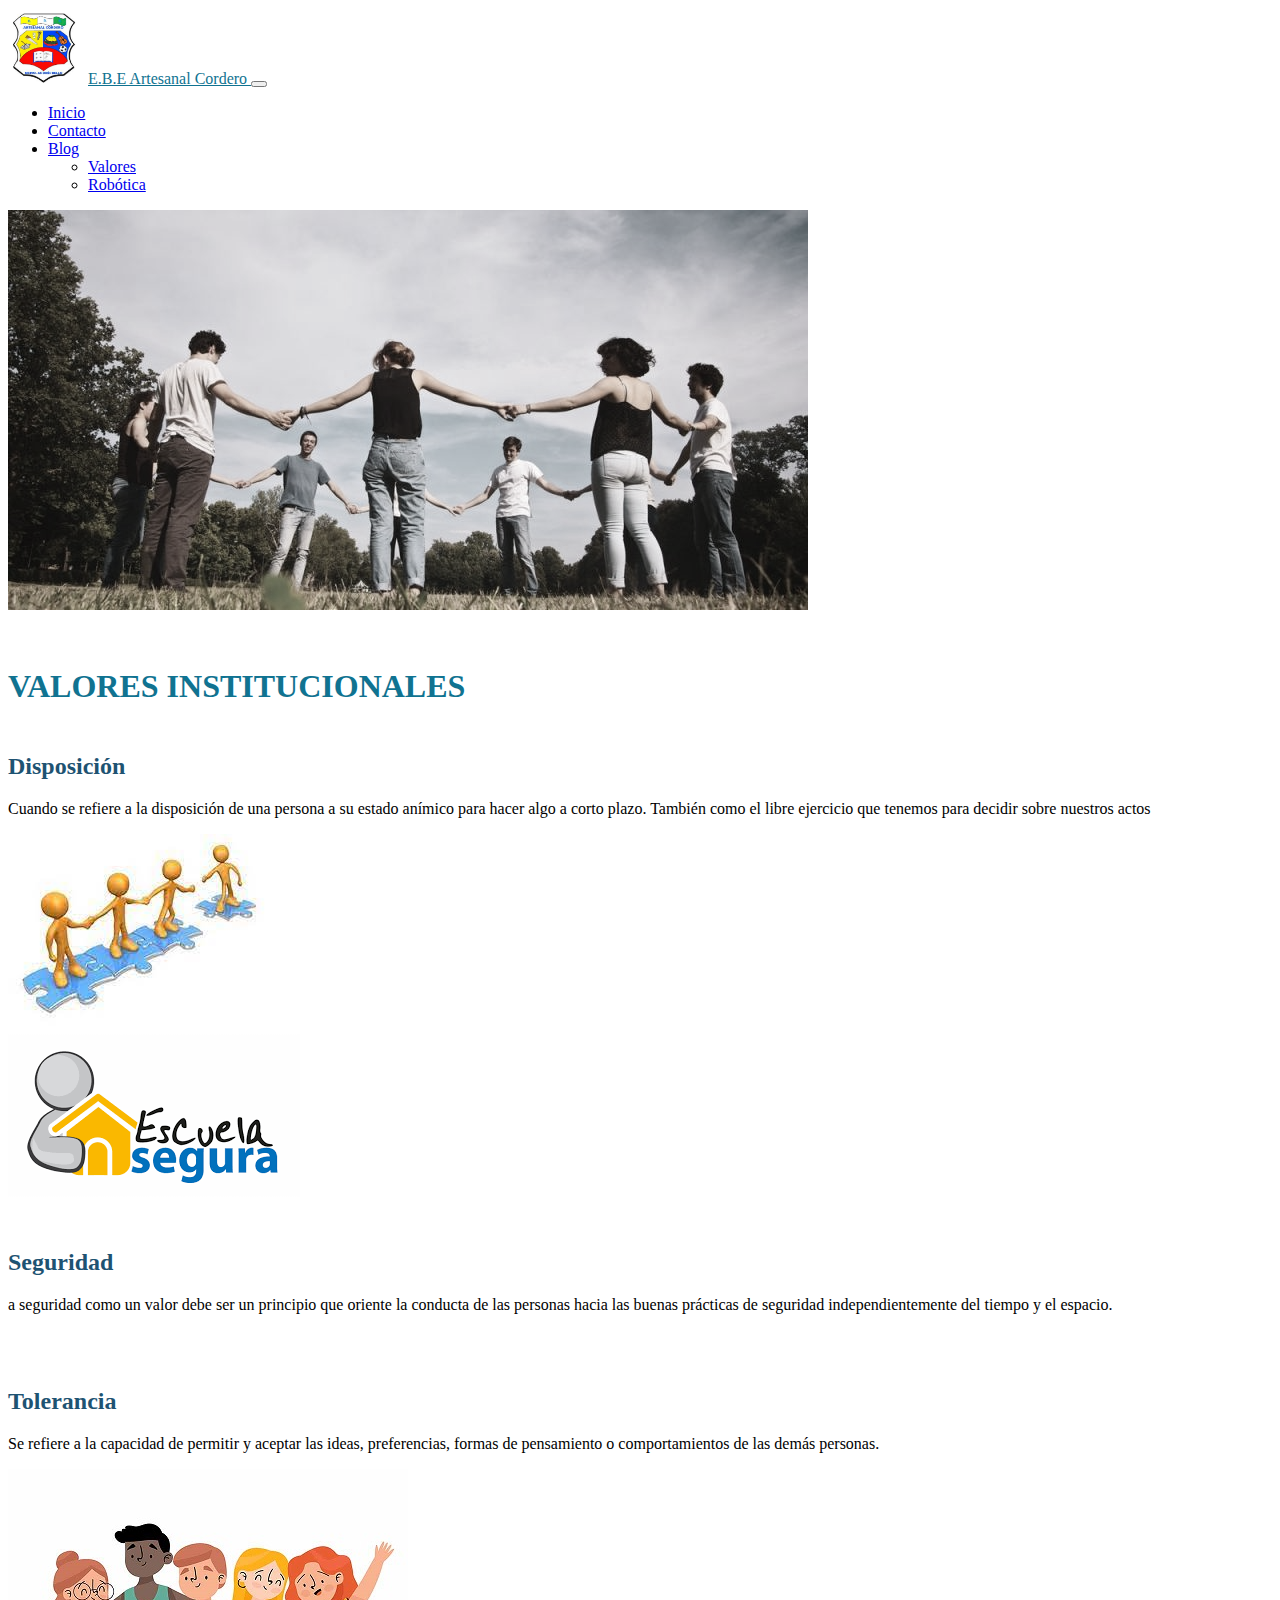
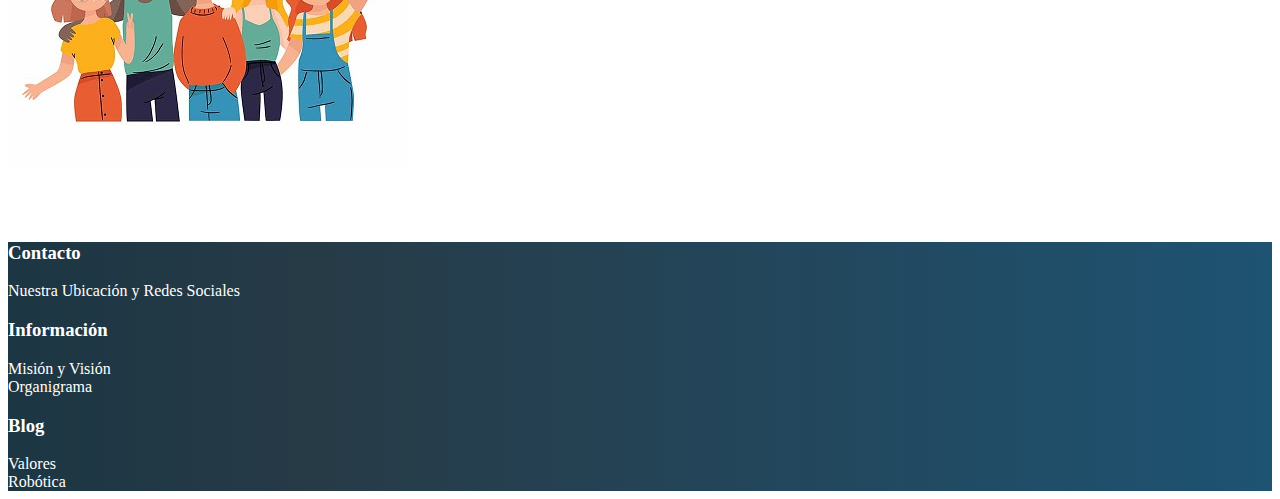
<file: valores.html>
<!<!doctype html>
<html lang="en">
  <head>
    <meta charset="utf-8">
    <meta name="viewport" content="width=device-width, initial-scale=1">
    <title>Escuela Artesanal</title>
    <link href="https://cdn.jsdelivr.net/npm/bootstrap@5.3.0-alpha1/dist/css/bootstrap.min.css" rel="stylesheet" integrity="sha384-GLhlTQ8iRABdZLl6O3oVMWSktQOp6b7In1Zl3/Jr59b6EGGoI1aFkw7cmDA6j6gD" crossorigin="anonymous">
    <link rel="stylesheet" type="text/css" href="index.css">
  </head>

  <body data-bs-spy="scroll" data-bs-target="#navbar" data-offset="101.52">
    <nav id="header" class="navbar navbar-expand-lg bg-light sticky-top">
      <div class="container">
        <a class="navbar-brand text-escuela" href="index.html"><img style = "margin: 5px 10px 0px 0px;"src="img/logo.png">E.B.E Artesanal Cordero </a>
        <button class="navbar-toggler" type="button" data-bs-toggle="collapse" data-bs-target="#navbar" aria-controls="navbarSupportedContent" aria-expanded="false" aria-label="Toggle navigation">
        <span class="navbar-toggler-icon"></span>
       </button>
      <div class="collapse navbar-collapse" id="navbar">
      <ul class="navbar-nav ms-auto mb-2 mb-lg-0">
        <li class="nav-item">
          <a class="nav-link" aria-current="page" href="index.html">Inicio</a>
        </li>
        <li class="nav-item">
          <a class="nav-link" href="contacto.html">Contacto</a>
        </li>
        <li class="nav-item dropdown active">
          <a class="nav-link dropdown-toggle" href="#" role="button" data-bs-toggle="dropdown" aria-expanded="false">
            Blog
          </a>
          <ul class="dropdown-menu">
            <li><a class="dropdown-item" href="valores.html">Valores</a></li>
            <li><a class="dropdown-item" href="robotica.html">Robótica</a></li>
          </ul>
        </li>
      </ul>
      </div>
    </div>
    </nav>

    <main id="main">
    <div id="carouselExampleFade" class="carousel slide carousel-fade">
      <div class="carousel-inner">
        <div class="carousel-item active">
          <img src="img/v1.jpg" class="d-block w-100">
        </div>
    </div>
    </main>

    <div class="container text-center">
       <h1><br>VALORES INSTITUCIONALES</h1>

      <div class="row">
        <div class="col-12 col-lg">
          <h2><br>Disposición</h2>
          <p> Cuando se refiere a la disposición de una persona a su estado anímico para hacer algo a corto plazo. También como el libre ejercicio que tenemos para decidir sobre nuestros actos</p>
        </div>
        <div class="col-12 col-lg">
          <img src="img/v2.jpg">
        </div>
      </div>
      <div class="row">
        <div class="col-12 col-lg">
          <img src="img/v3.jpg">
        </div>
        <div class="col-12 col-lg">
          <h2><br>Seguridad</h2>
          <p>a seguridad como un valor debe ser un principio que oriente la conducta de las personas hacia las buenas prácticas de seguridad independientemente del tiempo y el espacio.</p>
        </div>
      </div>
      <div class="row">
        <div class="col-12 col-lg">
          <h2><br><br>Tolerancia</h2>
          <p> Se refiere a la capacidad de permitir y aceptar las ideas, preferencias, formas de pensamiento o comportamientos de las demás personas.</p>
        </div>
        <div class="col-12 col-lg">
          <img src="img/v4.jpg">
        </div>
      </div>
    </div>

    <br><br><br>
    <footer id="footer" class="pb-4 pt-4">
      <div class="container">
        <div class="row text-center">
          <div class="col-12 col-lg" >
            <h3>Contacto</h3>
            <a href="contacto.html">Nuestra Ubicación y Redes Sociales</a>
          </div>
          <div class="col-12 col-lg">
            <h3>Información</h3>
            <a href="index.html">Misión y Visión</a><br>
            <a href="index.html">Organigrama</a>
          </div>
          <div class="col-12 col-lg">
            <h3>Blog</h3>
            <a href="valores.html">Valores</a><br>
            <a href="robotica.html">Robótica</a>
          </div>
        </div>
      </div>
    </footer>

    <script src="https://cdn.jsdelivr.net/npm/bootstrap@5.3.0-alpha1/dist/js/bootstrap.bundle.min.js" integrity="sha384-w76AqPfDkMBDXo30jS1Sgez6pr3x5MlQ1ZAGC+nuZB+EYdgRZgiwxhTBTkF7CXvN" crossorigin="anonymous"></script>
  </body>
</html>
</file>
<file: index.css>
.text-escuela {
	color: #107391 !important;
}

.btn-primary1{
	background-color: #1e5372;
	color: white;
}

.btn-primary1:hover{
	background-color: #09354e;
	color: white;
}

#footer {
	background: linear-gradient(90deg,#1c3643,#273b47 25%, #1e5372);
}
#footer a{
	color: white;
	text-decoration-line: none;
}
#footer h3{
	color: white;
}
#footer p{
	color: white;
}
#header img{
	width: 70px;
}

#main .carousel-inner img {
	max-height: 70vh;
	object-fit: cover;
	filter: grayscale(70%);
}

#carouselExampleAutoplaying {
	position: relative;
}

#carouselExampleAutoplaying .overlay {
	position: absolute;
	top: 0;
	bottom: 0;
	left: 0;
	right: 0;
	background-color: rgba(0, 0, 0, 0.5);
	color: white;
}

#carouselExampleAutoplaying h1 {
	color: white;
}

#carouselExampleAutoplaying .overlay .container,
#carouselExampleAutoplaying .overlay .row {
	height: 100%;
}

#valores-i img{
	max-width: 100%;
}

#valores-i {
	background-color: #D9DBDF;
}

h1{
	color: #107391 ;
}
h2{
	color: #1e5372	;
}
</file>
